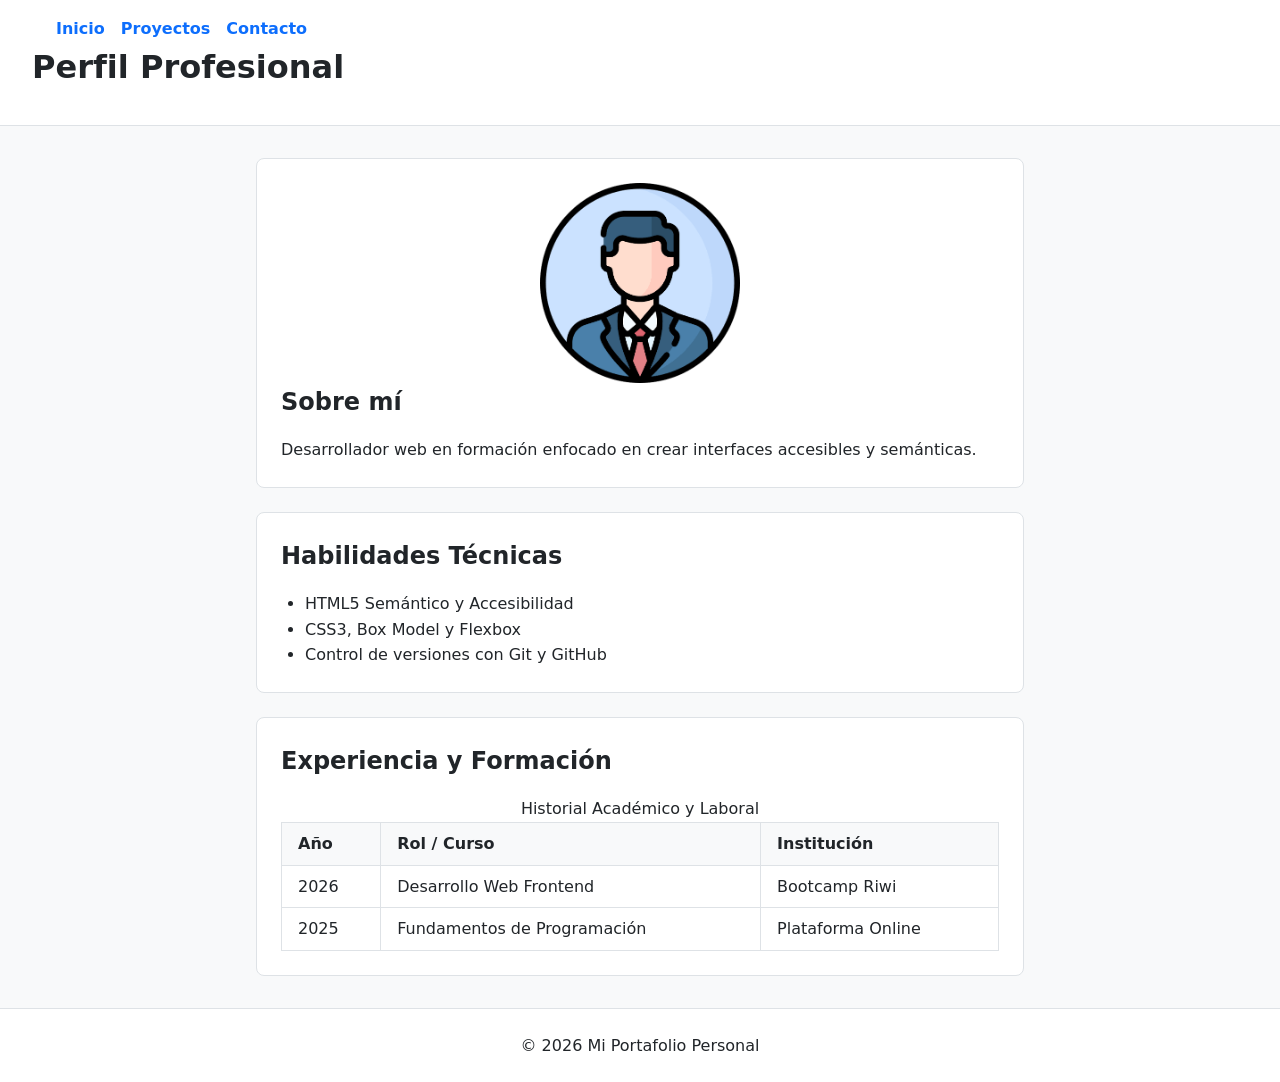
<file: index.html>
<!DOCTYPE html>
<html lang="es">
<head>
  <meta charset="UTF-8">
  <meta name="viewport" content="width=device-width, initial-scale=1.0">
  <title>Mi Perfil Profesional</title>
  <link rel="stylesheet" href="styles.css">
</head>
<body>

  <header>
    <nav>
      <ul>
        <li><a href="index.html">Inicio</a></li>
        <li><a href="paginas/proyectos.html">Proyectos</a></li>
        <li><a href="paginas/contacto.html">Contacto</a></li>
      </ul>
    </nav>
    <h1>Perfil Profesional</h1>
  </header>

  <main>
    <section>
      <img src="./img/images.png" alt="Foto de perfil profesional" width="200" style="display: block; margin: 0 auto;">
      <h2>Sobre mí</h2>
      <p>Desarrollador web en formación enfocado en crear interfaces accesibles y semánticas.</p>
    </section>

    <section>
      <h2>Habilidades Técnicas</h2>
      <ul>
        <li>HTML5 Semántico y Accesibilidad</li>
        <li>CSS3, Box Model y Flexbox</li>
        <li>Control de versiones con Git y GitHub</li>
      </ul>
    </section>

    <section>
      <h2>Experiencia y Formación</h2>
      <table>
        <caption>Historial Académico y Laboral</caption>
        <thead>
          <tr>
            <th scope="col">Año</th>
            <th scope="col">Rol / Curso</th>
            <th scope="col">Institución</th>
          </tr>
        </thead>
        <tbody>
          <tr>
            <td>2026</td>
            <td>Desarrollo Web Frontend</td>
            <td>Bootcamp Riwi</td>
          </tr>
          <tr>
            <td>2025</td>
            <td>Fundamentos de Programación</td>
            <td>Plataforma Online</td>
          </tr>
        </tbody>
      </table>
    </section>
  </main>

  <footer>
    <p>&copy; 2026 Mi Portafolio Personal</p>
  </footer>

</body>
</html>
</file>
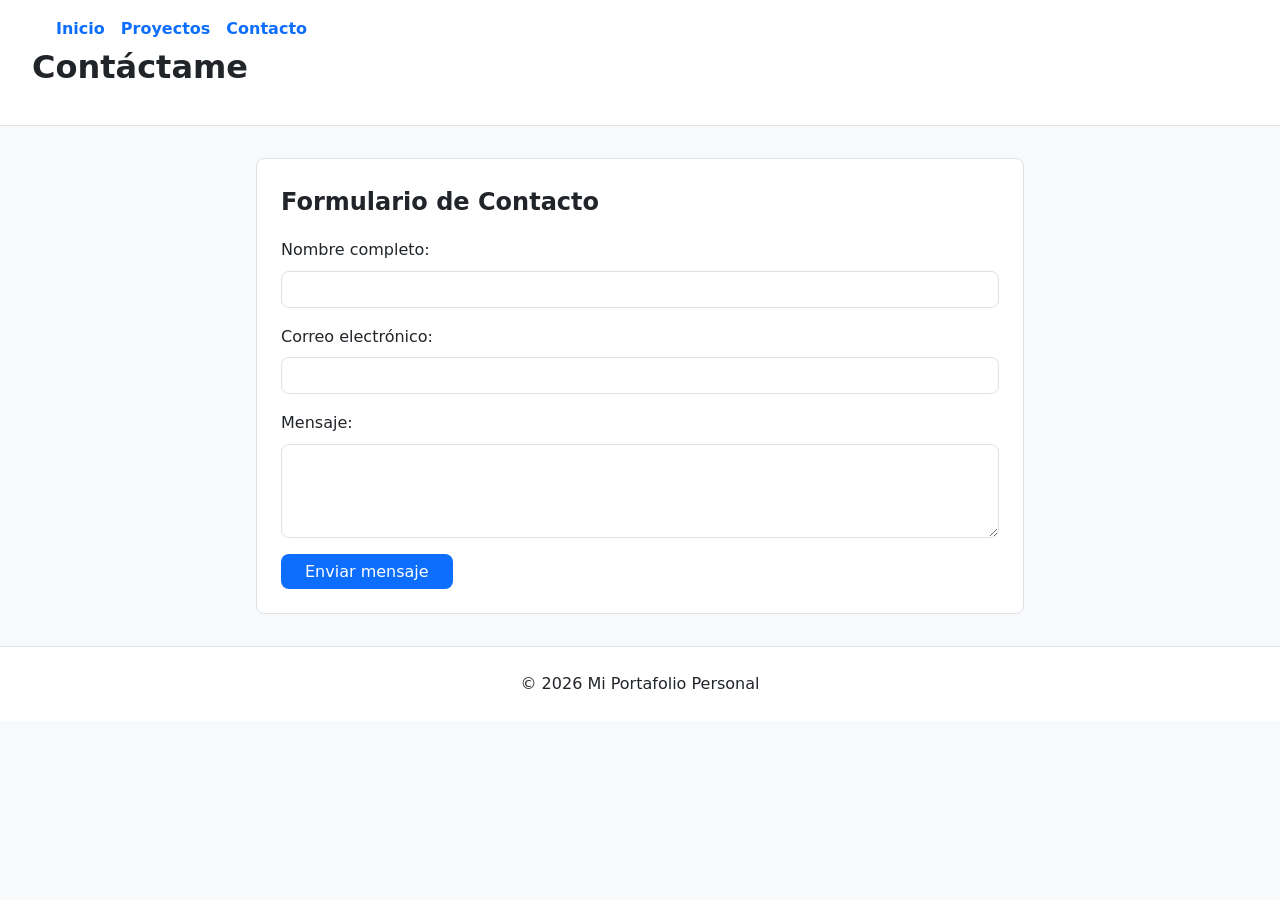
<file: paginas/contacto.html>
<!DOCTYPE html>
<html lang="es">
<head>
  <meta charset="UTF-8">
  <meta name="viewport" content="width=device-width, initial-scale=1.0">
  <title>Contacto | Mi Perfil</title>
  <link rel="stylesheet" href="../styles.css">
</head>
<body>

  <header>
    <nav>
      <ul>
        <li><a href="../index.html">Inicio</a></li>
        <li><a href="proyectos.html">Proyectos</a></li>
        <li><a href="contacto.html">Contacto</a></li>
      </ul>
    </nav>
    <h1>Contáctame</h1>
  </header>

  <main>
    <section>
      <h2>Formulario de Contacto</h2>
      <form action="#" method="post">
        <div>
          <label for="nombre">Nombre completo:</label>
          <input type="text" id="nombre" name="nombre" required>
        </div>

        <div>
          <label for="email">Correo electrónico:</label>
          <input type="email" id="email" name="email" required>
        </div>

        <div>
          <label for="mensaje">Mensaje:</label>
          <textarea id="mensaje" name="mensaje" rows="4" required></textarea>
        </div>

        <button type="submit">Enviar mensaje</button>
      </form>
    </section>
  </main>

  <footer>
    <p>&copy; 2026 Mi Portafolio Personal</p>
  </footer>

</body>
</html>
</file>
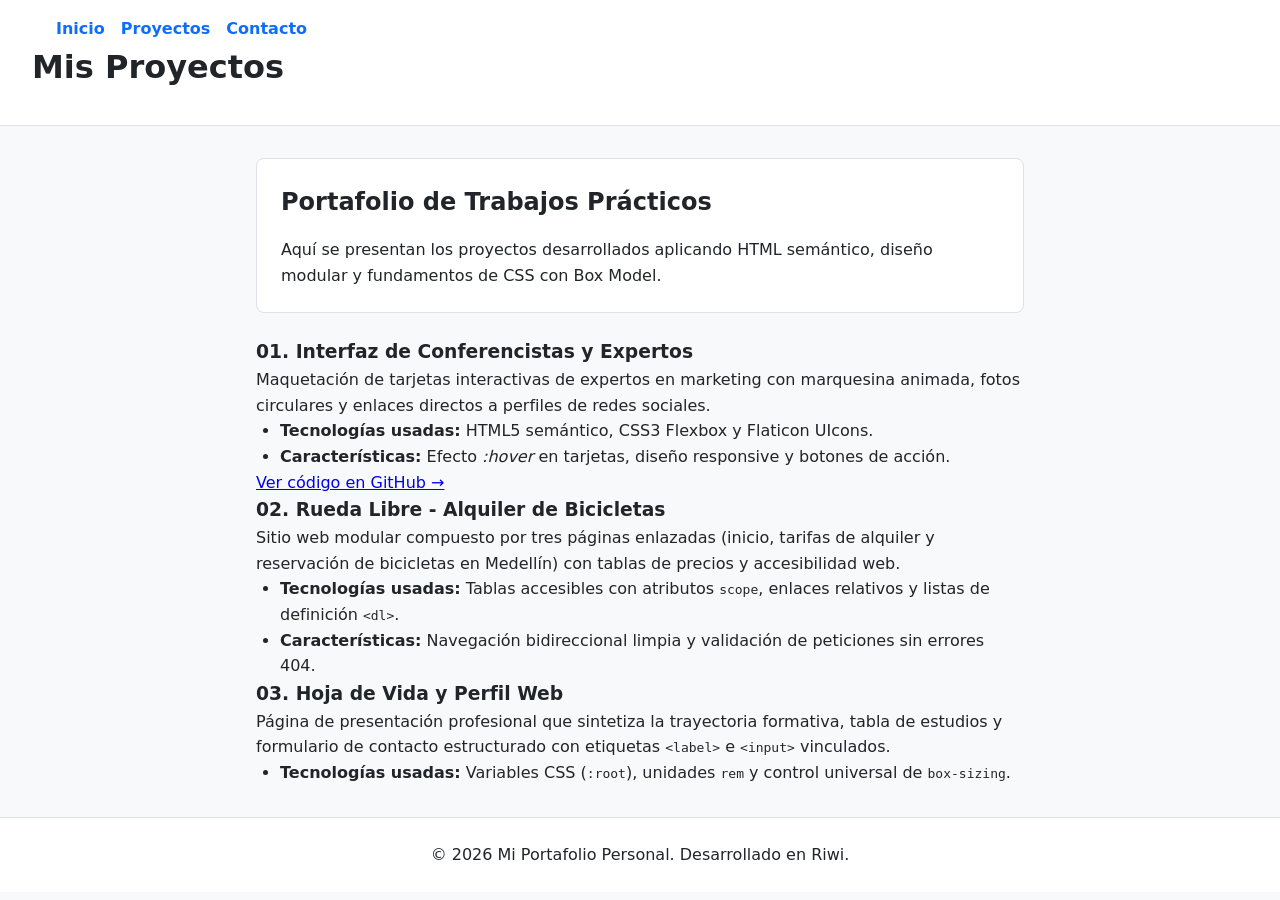
<file: paginas/proyectos.html>
<!DOCTYPE html>
<html lang="es">
<head>
  <meta charset="UTF-8">
  <meta name="viewport" content="width=device-width, initial-scale=1.0">
  <title>Mis Proyectos | Perfil Profesional</title>
  <link rel="stylesheet" href="../styles.css">
  <link rel="stylesheet" href="https://cdn-uicons.flaticon.com/uicons-brands/css/uicons-brands.css">
</head>
<body>

  <header>
    <nav>
      <ul>
        <li><a href="../index.html">Inicio</a></li>
        <li><a href="proyectos.html">Proyectos</a></li>
        <li><a href="contacto.html">Contacto</a></li>
      </ul>
    </nav>
    <h1>Mis Proyectos</h1>
  </header>

  <main>
    <section>
      <h2>Portafolio de Trabajos Prácticos</h2>
      <p>Aquí se presentan los proyectos desarrollados aplicando HTML semántico, diseño modular y fundamentos de CSS con Box Model.</p>
    </section>

    <article>
      <h3>01. Interfaz de Conferencistas y Expertos</h3>
      <p>
        Maquetación de tarjetas interactivas de expertos en marketing con marquesina animada, fotos circulares y enlaces directos a perfiles de redes sociales.
      </p>
      <ul>
        <li><strong>Tecnologías usadas:</strong> HTML5 semántico, CSS3 Flexbox y Flaticon UIcons.</li>
        <li><strong>Características:</strong> Efecto <em>:hover</em> en tarjetas, diseño responsive y botones de acción.</li>
      </ul>
      <p>     
        <a href="https://github.com/sebagil05/portafolio" target="_blank" rel="noopener noreferrer">Ver código en GitHub &rarr;</a>
      </p>
    </article>

    <article>
      <h3>02. Rueda Libre - Alquiler de Bicicletas</h3>
      <p>
        Sitio web modular compuesto por tres páginas enlazadas (inicio, tarifas de alquiler y reservación de bicicletas en Medellín) con tablas de precios y accesibilidad web.
      </p>
      <ul>
        <li><strong>Tecnologías usadas:</strong> Tablas accesibles con atributos <code>scope</code>, enlaces relativos y listas de definición <code>&lt;dl&gt;</code>.</li>
        <li><strong>Características:</strong> Navegación bidireccional limpia y validación de peticiones sin errores 404.</li>
      </ul>
    </article>

    <article>
      <h3>03. Hoja de Vida y Perfil Web</h3>
      <p>
        Página de presentación profesional que sintetiza la trayectoria formativa, tabla de estudios y formulario de contacto estructurado con etiquetas <code>&lt;label&gt;</code> e <code>&lt;input&gt;</code> vinculados.
      </p>
      <ul>
        <li><strong>Tecnologías usadas:</strong> Variables CSS (<code>:root</code>), unidades <code>rem</code> y control universal de <code>box-sizing</code>.</li>
      </ul>
    </article>
  </main>
  <footer>
    <p>&copy; 2026 Mi Portafolio Personal. Desarrollado en Riwi.</p>
  </footer>

</body>
</html>
</file>
<file: styles.css>
/* 1. Variables CSS */
:root {
  --color-primario: #0d6efd;
  --color-fondo: #f8f9fa;
  --color-superficie: #ffffff;
  --color-texto: #212529;
  --color-borde: #dee2e6;

  /* Espaciados consistentes en rem */
  --espacio-sm: 0.5rem;
  --espacio-md: 1rem;
  --espacio-lg: 1.5rem;
  --espacio-xl: 2rem;

  --radio: 0.5rem;
}
*,
*::before,
*::after {
  box-sizing: border-box;
  margin: 0;
  padding: 0;
}
body {
  font-family: system-ui, -apple-system, sans-serif;
  background-color: var(--color-fondo);
  color: var(--color-texto);
  line-height: 1.6;
}
header {
  background-color: var(--color-superficie);
  padding: var(--espacio-md) var(--espacio-xl);
  border-bottom: 1px solid var(--color-borde);
}
nav ul {
  display: flex;
  list-style: none;
  gap: var(--espacio-md);
}
nav a {
  text-decoration: none;
  color: var(--color-primario);
  font-weight: bold;
}
main {
  max-width: 800px;
  margin: var(--espacio-xl) auto;
  padding: 0 var(--espacio-md);
}
section {
  background-color: var(--color-superficie);
  border: 1px solid var(--color-borde);
  border-radius: var(--radio);
  padding: var(--espacio-lg);
  margin-bottom: var(--espacio-lg);
}
h1, h2 {
  margin-bottom: var(--espacio-md);
}
ul {
  padding-left: var(--espacio-lg);
}
table {
  width: 100%;
  border-collapse: collapse;
  margin-top: var(--espacio-md);
}
th, td {
  border: 1px solid var(--color-borde);
  padding: var(--espacio-sm) var(--espacio-md);
  text-align: left;
}
thead th {
  background-color: var(--color-fondo);
}
form {
  display: flex;
  flex-direction: column;
  gap: var(--espacio-md);
}
form div {
  display: flex;
  flex-direction: column;
  gap: var(--espacio-sm);
}
input, textarea, button {
  padding: var(--espacio-sm);
  border: 1px solid var(--color-borde);
  border-radius: var(--radio);
  font-family: inherit;
  font-size: 1rem;
}
button {
  background-color: var(--color-primario);
  color: #fff;
  border: none;
  cursor: pointer;
  align-self: flex-start;
  padding: var(--espacio-sm) var(--espacio-lg);
}
footer {
  text-align: center;
  padding: var(--espacio-lg);
  border-top: 1px solid var(--color-borde);
  background-color: var(--color-superficie);
}
</file>
